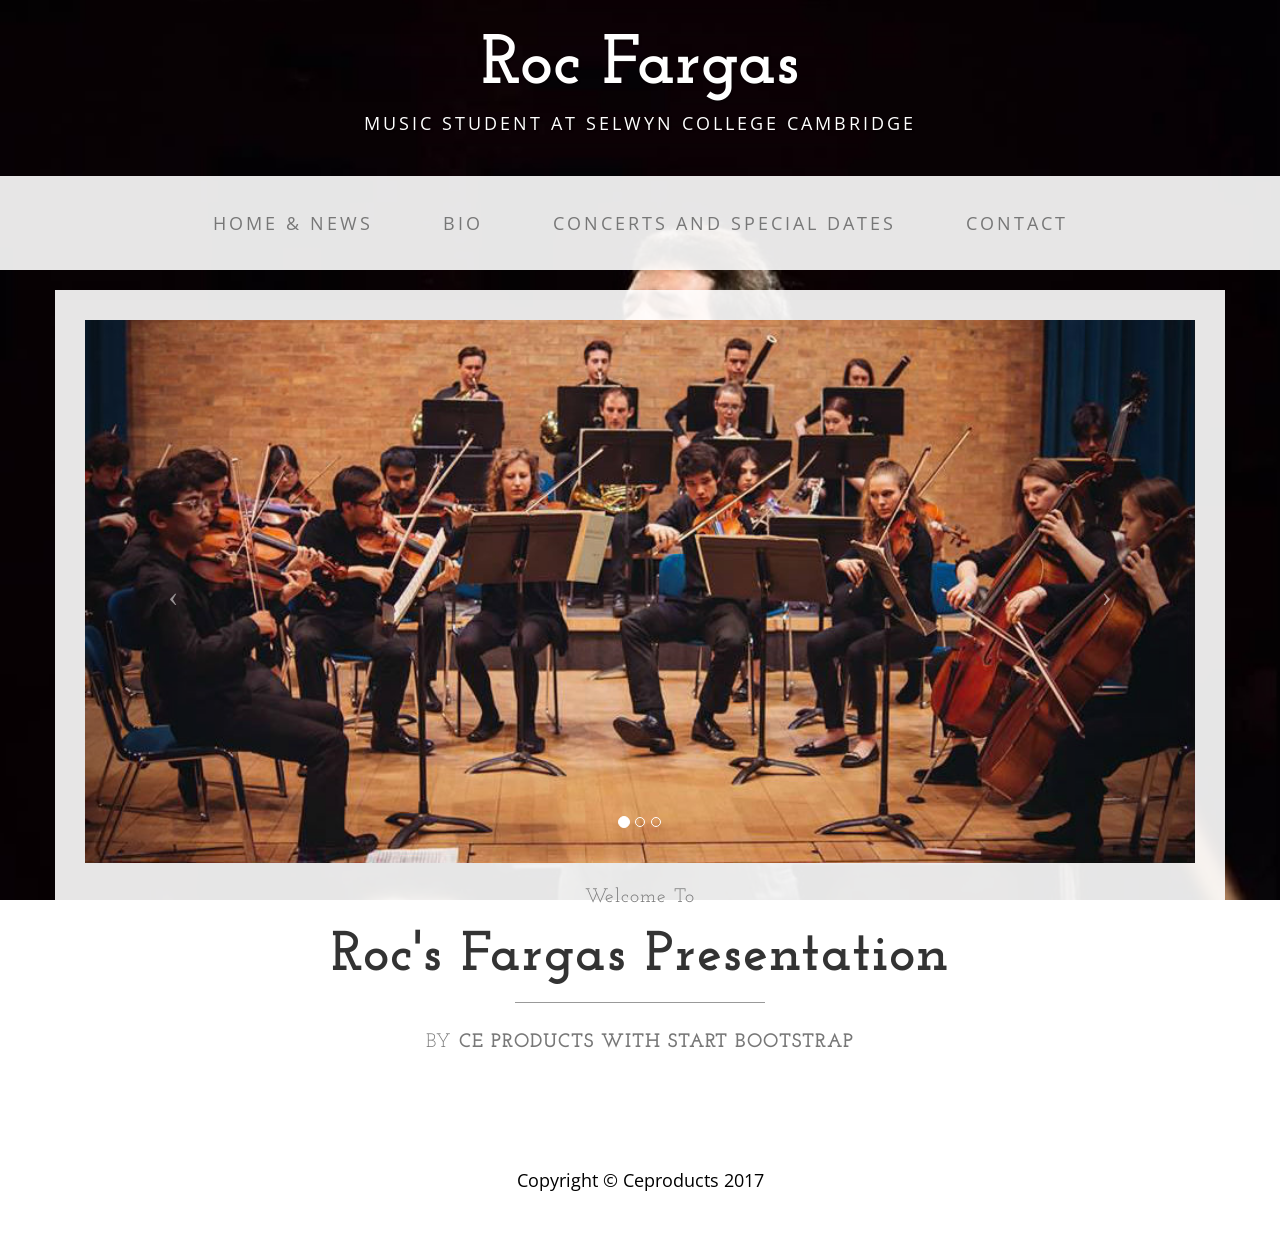
<file: TEWC/index.html>
<!DOCTYPE html>
<html lang="en">

<head>

    <meta charset="utf-8">
    <meta http-equiv="X-UA-Compatible" content="IE=edge">
    <meta name="viewport" content="width=device-width, initial-scale=1">
    <meta name="description" content="">
    <meta name="author" content="">

    <title>Roc Fargas</title>

    <!-- Bootstrap Core CSS -->
    <link href="css/bootstrap.min.css" rel="stylesheet">

    <!-- Custom CSS -->
    <link href="css/business-casual.css" rel="stylesheet">

    <!-- Fonts -->
    <link href="https://fonts.googleapis.com/css?family=Open+Sans:300italic,400italic,600italic,700italic,800italic,400,300,600,700,800" rel="stylesheet" type="text/css">
    <link href="https://fonts.googleapis.com/css?family=Josefin+Slab:100,300,400,600,700,100italic,300italic,400italic,600italic,700italic" rel="stylesheet" type="text/css">

    <!-- HTML5 Shim and Respond.js IE8 support of HTML5 elements and media queries -->
    <!-- WARNING: Respond.js doesn't work if you view the page via file:// -->
    <!--[if lt IE 9]>
    <script src="https://oss.maxcdn.com/libs/html5shiv/3.7.0/html5shiv.js"></script>
    <script src="https://oss.maxcdn.com/libs/respond.js/1.4.2/respond.min.js"></script>
    <![endif]-->

</head>


<body>

    <div class="brand">Roc Fargas</div>
    <div class="address-bar"> Music Student at Selwyn College Cambridge</div>

    <!-- Navigation -->
    <nav class="navbar navbar-default" role="navigation">
        <div class="container">
            <!-- Brand and toggle get grouped for better mobile display -->
            <div class="navbar-header">
                <button type="button" class="navbar-toggle" data-toggle="collapse" data-target="#bs-example-navbar-collapse-1">
                    <span class="sr-only">Toggle navigation</span>
                    <span class="icon-bar"></span>
                    <span class="icon-bar"></span>
                    <span class="icon-bar"></span>
                </button>
                <!-- navbar-brand is hidden on larger screens, but visible when the menu is collapsed -->
                <a class="navbar-brand" href="index.html">Business Casual</a>
            </div>
            <!-- Collect the nav links, forms, and other content for toggling -->
            <div class="collapse navbar-collapse" id="bs-example-navbar-collapse-1">
                <ul class="nav navbar-nav">
                    <li>
                        <a href="index.html">Home & News</a>
                    </li>
                    <li>
                        <a href="about.html">Bio</a>
                    </li>
                    <li>
                        <a href="blog.html">Concerts and special Dates</a>
                    </li>
                    <li>
                        <a href="contact.html">Contact</a>
                    </li>
                </ul>
            </div>
            <!-- /.navbar-collapse -->
        </div>
        <!-- /.container -->
    </nav>

    <div class="container">

        <div class="row">
            <div class="box">
                <div class="col-lg-12 text-center">
                    <div id="carousel-example-generic" class="carousel slide">
                        <!-- Indicators -->
                        <ol class="carousel-indicators hidden-xs">
                            <li data-target="#carousel-example-generic" data-slide-to="0" class="active"></li>
                            <li data-target="#carousel-example-generic" data-slide-to="1"></li>
                            <li data-target="#carousel-example-generic" data-slide-to="2"></li>
                        </ol>

                        <!-- Wrapper for slides -->
                        <div class="carousel-inner">
                            <div class="item active">
                                <img class="img-responsive img-full" src="img/orq-1d.jpg" alt="">
                            </div>
                            <div class="item">
                                <img class="img-responsive img-full" src="img/orq-2dd.jpg" alt="">
                            </div>
                            <div class="item">
                                <img class="img-responsive img-full" src="img/orq-3d.jpg" alt="">
                            </div>
                        </div>

                        <!-- Controls -->
                        <a class="left carousel-control" href="#carousel-example-generic" data-slide="prev">
                            <span class="icon-prev"></span>
                        </a>
                        <a class="right carousel-control" href="#carousel-example-generic" data-slide="next">
                            <span class="icon-next"></span>
                        </a>
                    </div>
                    <h2 class="brand-before">
                        <small>Welcome to</small>
                    </h2>
                    <h1 class="brand-name">Roc's Fargas presentation</h1>
                    <hr class="tagline-divider">
                    <h2>
                        <small>By
                            <strong>Ce Products with Start Bootstrap</strong>
                        </small>
                    </h2>
                </div>
            </div>
        </div>

       <!-- <div class="row">
            <div class="box">
                <div class="col-lg-12">
                    <hr>
                    <h2 class="intro-text text-center">Últimas
                        <strong>noticias</strong>
                    </h2>
                    <hr>
                    <img class="img-responsive img-border img-left" src="img/intro-pic.jpg" alt="">
                    <hr class="visible-xs">
                    <p>The boxes used in this template are nested inbetween a normal Bootstrap row and the start of your column layout. The boxes will be full-width boxes, so if you want to make them smaller then you will need to customize.</p>
                    <p>A huge thanks to <a href="http://join.deathtothestockphoto.com/" target="_blank">Death to the Stock Photo</a> for allowing us to use the beautiful photos that make this template really come to life. When using this template, make sure your photos are decent. Also make sure that the file size on your photos is kept to a minumum to keep load times to a minimum.</p>
                    <p>Lorem ipsum dolor sit amet, consectetur adipiscing elit. Nunc placerat diam quis nisl vestibulum dignissim. In hac habitasse platea dictumst. Interdum et malesuada fames ac ante ipsum primis in faucibus. Pellentesque habitant morbi tristique senectus et netus et malesuada fames ac turpis egestas.</p>
                </div>
            </div>
        </div>

        <div class="row">
            <div class="box">
                <div class="col-lg-12">
                    <hr>
                    <h2 class="intro-text text-center">Beautiful boxes
                        <strong>to showcase your content</strong>
                    </h2>
                    <hr>
                    <p>Use as many boxes as you like, and put anything you want in them! They are great for just about anything, the sky's the limit!</p>
                    <p>Lorem ipsum dolor sit amet, consectetur adipiscing elit. Nunc placerat diam quis nisl vestibulum dignissim. In hac habitasse platea dictumst. Interdum et malesuada fames ac ante ipsum primis in faucibus. Pellentesque habitant morbi tristique senectus et netus et malesuada fames ac turpis egestas.</p>
                </div>
            </div>
        </div>
-->
    </div>
    <!-- /.container -->

    <footer>
        <div class="container">
            <div class="row">
                <div class="col-lg-12 text-center">
                    <p>Copyright &copy; Ceproducts 2017</p>
                </div>
            </div>
        </div>
    </footer>

    <!-- jQuery -->
    <script src="js/jquery.js"></script>

    <!-- Bootstrap Core JavaScript -->
    <script src="js/bootstrap.min.js"></script>

    <!-- Script to Activate the Carousel -->
    <script>
    $('.carousel').carousel({
        interval: 5000 //changes the speed
    })
    </script>

</body>

</html>
</file>
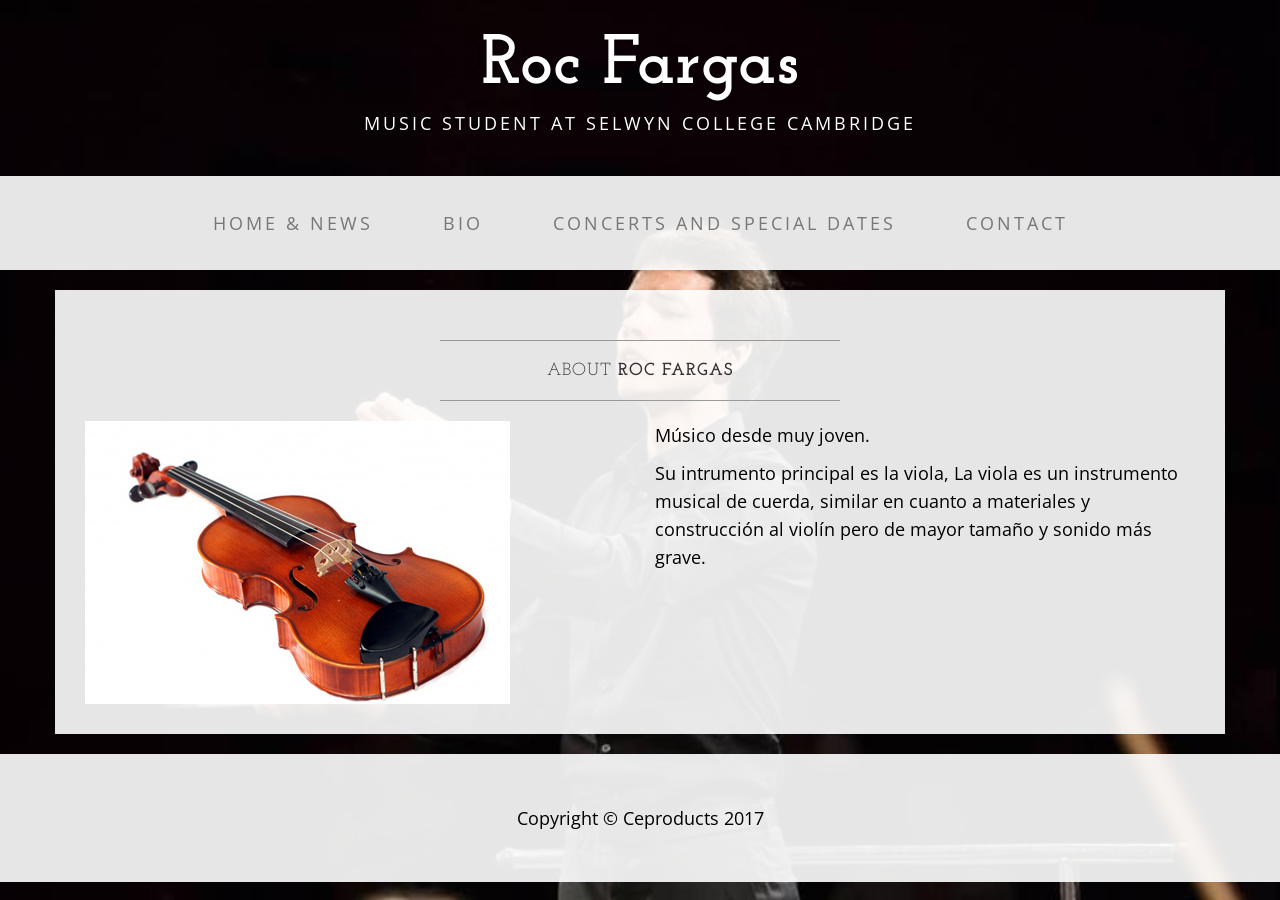
<file: TEWC/about.html>
<!DOCTYPE html>
<html lang="en">

<head>

    <meta charset="utf-8">
    <meta http-equiv="X-UA-Compatible" content="IE=edge">
    <meta name="viewport" content="width=device-width, initial-scale=1">
    <meta name="description" content="">
    <meta name="author" content="">

    <title>Roc Fargas</title>

    <!-- Bootstrap Core CSS -->
    <link href="css/bootstrap.min.css" rel="stylesheet">

    <!-- Custom CSS -->
    <link href="css/business-casual.css" rel="stylesheet">

    <!-- Fonts -->
    <link href="https://fonts.googleapis.com/css?family=Open+Sans:300italic,400italic,600italic,700italic,800italic,400,300,600,700,800" rel="stylesheet" type="text/css">
    <link href="https://fonts.googleapis.com/css?family=Josefin+Slab:100,300,400,600,700,100italic,300italic,400italic,600italic,700italic" rel="stylesheet" type="text/css">

    <!-- HTML5 Shim and Respond.js IE8 support of HTML5 elements and media queries -->
    <!-- WARNING: Respond.js doesn't work if you view the page via file:// -->
    <!--[if lt IE 9]>
        <script src="https://oss.maxcdn.com/libs/html5shiv/3.7.0/html5shiv.js"></script>
        <script src="https://oss.maxcdn.com/libs/respond.js/1.4.2/respond.min.js"></script>
    <![endif]-->

</head>

<body>

<div class="brand">Roc Fargas</div>
<div class="address-bar">Music Student at Selwyn College Cambridge</div>

    <!-- Navigation -->
    <nav class="navbar navbar-default" role="navigation">
        <div class="container">
            <!-- Brand and toggle get grouped for better mobile display -->
            <div class="navbar-header">
                <button type="button" class="navbar-toggle" data-toggle="collapse" data-target="#bs-example-navbar-collapse-1">
                    <span class="sr-only">Toggle navigation</span>
                    <span class="icon-bar"></span>
                    <span class="icon-bar"></span>
                    <span class="icon-bar"></span>
                </button>
                <!-- navbar-brand is hidden on larger screens, but visible when the menu is collapsed -->
                <a class="navbar-brand" href="index.html">HOMEeee</a>
            </div>
            <!-- Collect the nav links, forms, and other content for toggling -->
            <div class="collapse navbar-collapse" id="bs-example-navbar-collapse-1">
                <ul class="nav navbar-nav">
                    <li>
                        <a href="index.html">Home & News</a>
                    </li>
                    <li>
                        <a href="about.html">Bio</a>
                    </li>
                    <li>
                        <a href="blog.html">Concerts and special Dates</a>
                    </li>
                    <li>
                        <a href="contact.html">Contact</a>
                    </li>
                </ul>
            </div>
            <!-- /.navbar-collapse -->
        </div>
        <!-- /.container -->
    </nav>

    <div class="container">

        <div class="row">
            <div class="box">
                <div class="col-lg-12">
                    <hr>
                    <h2 class="intro-text text-center">About
                        <strong>Roc Fargas</strong>
                    </h2>
                    <hr>
                </div>
                <div class="col-md-6">
                    <img class="img-responsive img-border-left" src="img/viola1.jpg" alt="">
                </div>
                <div class="col-md-6">
                    <p>Músico desde muy joven.</p>
                    <p> Su intrumento principal es la viola, La viola es un instrumento musical de cuerda, similar en cuanto a materiales y construcción al violín pero de mayor tamaño y sonido más grave.</p>

                </div>
                <div class="clearfix"></div>
            </div>
        </div>

       <!-- <div class="row">
            <div class="box">
                <div class="col-lg-12">
                    <hr>
                    <h2 class="intro-text text-center">Our
                        <strong>Team</strong>
                    </h2>
                    <hr>
                </div>
                <div class="col-sm-4 text-center">
                    <img class="img-responsive" src="http://placehold.it/750x450" alt="">
                    <h3>John Smith
                        <small>Job Title</small>
                    </h3>
                </div>
                <div class="col-sm-4 text-center">
                    <img class="img-responsive" src="http://placehold.it/750x450" alt="">
                    <h3>John Smith
                        <small>Job Title</small>
                    </h3>
                </div>
                <div class="col-sm-4 text-center">
                    <img class="img-responsive" src="http://placehold.it/750x450" alt="">
                    <h3>John Smith
                        <small>Job Title</small>
                    </h3>
                </div>
                <div class="clearfix"></div>
            </div>
        </div>-->

    </div>
    <!-- /.container -->

    <footer>
        <div class="container">
            <div class="row">
                <div class="col-lg-12 text-center">
                    <p>Copyright &copy; Ceproducts 2017</p>
                </div>
            </div>
        </div>
    </footer>

    <!-- jQuery -->
    <script src="js/jquery.js"></script>

    <!-- Bootstrap Core JavaScript -->
    <script src="js/bootstrap.min.js"></script>

</body>

</html>
</file>
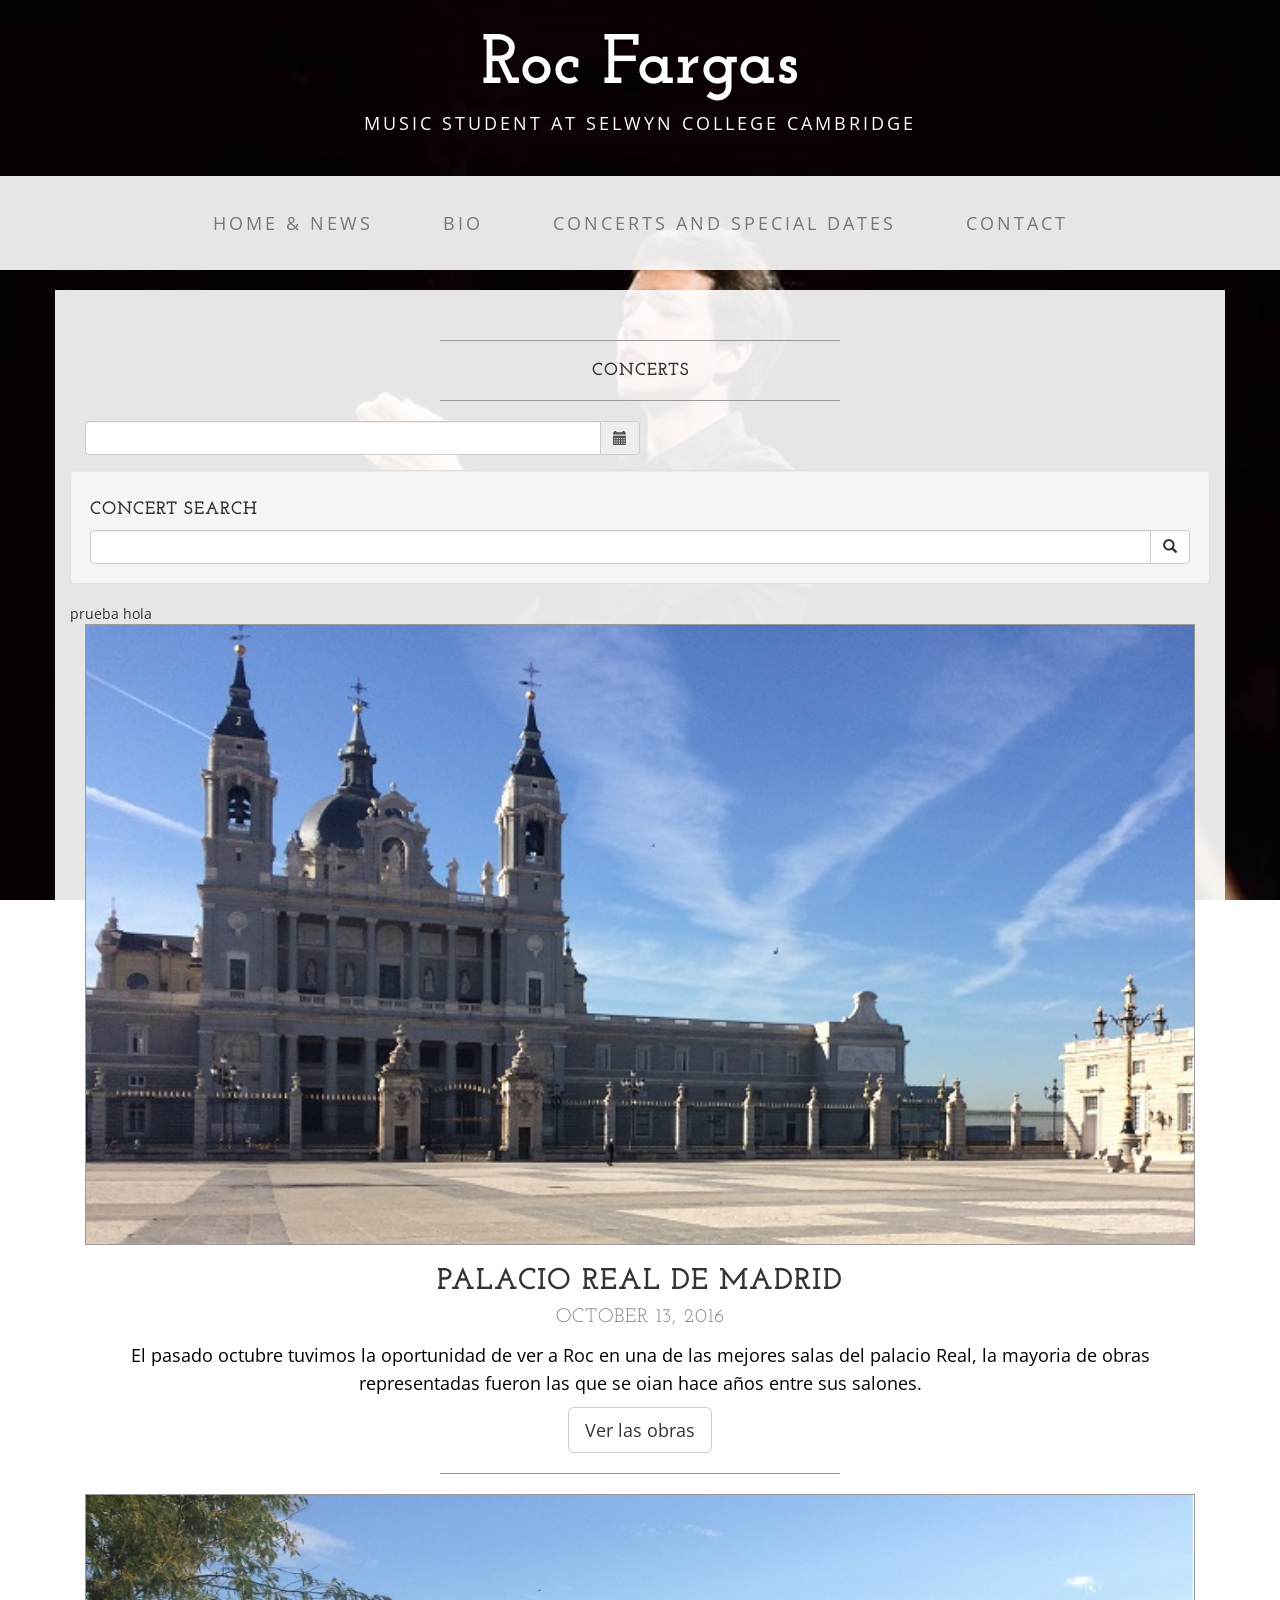
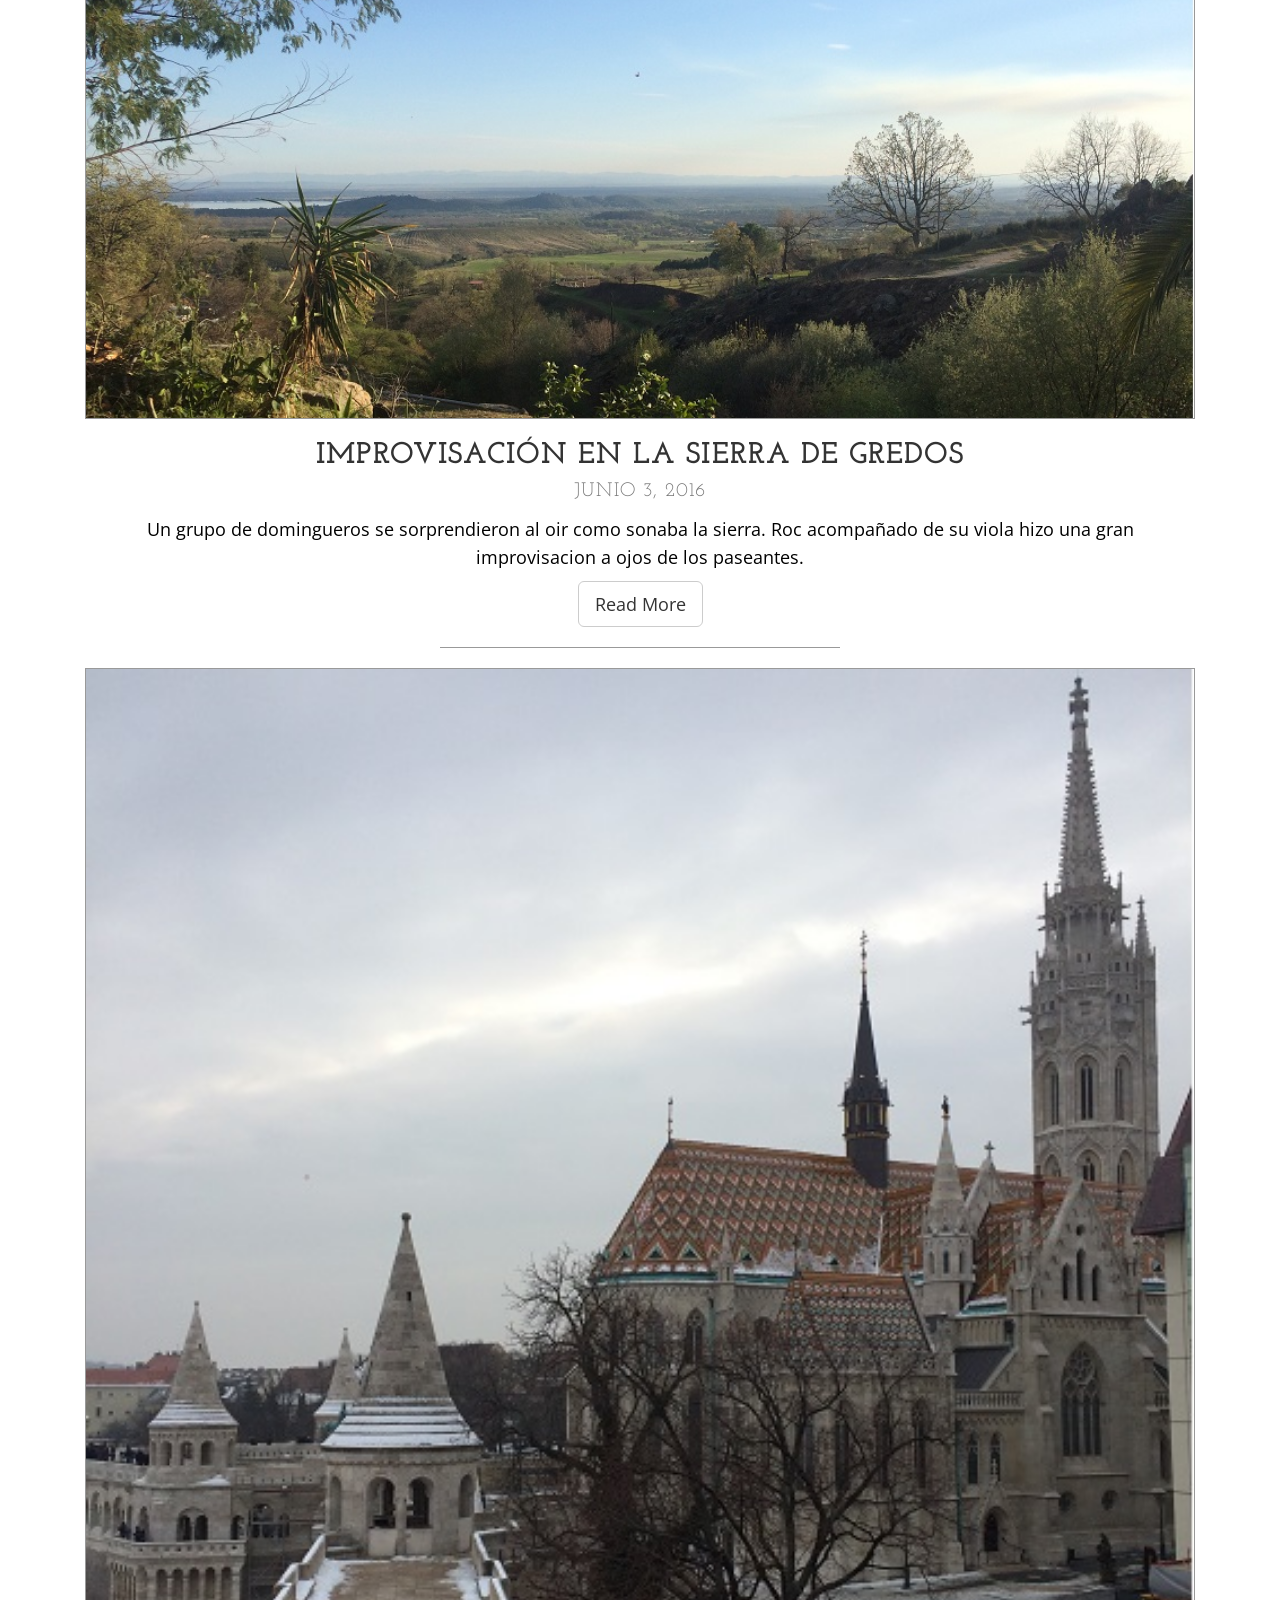
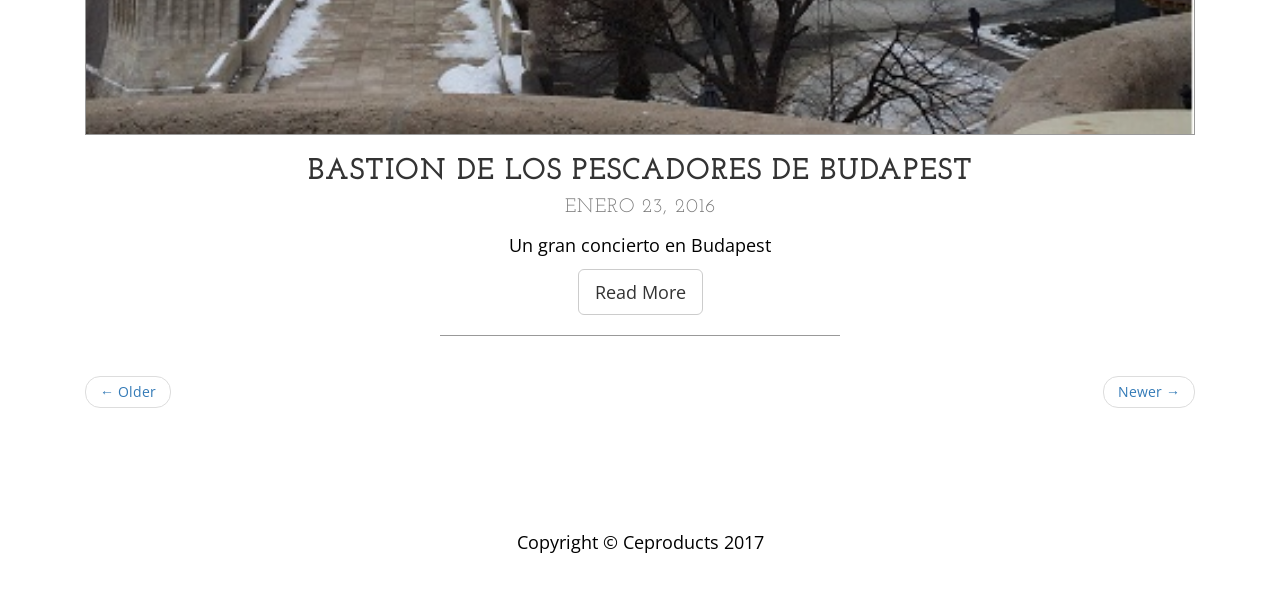
<file: TEWC/blog.html>
<!DOCTYPE html>
<html lang="en">

<head>

    <meta charset="utf-8">
    <meta http-equiv="X-UA-Compatible" content="IE=edge">
    <meta name="viewport" content="width=device-width, initial-scale=1">
    <meta name="description" content="">
    <meta name="author" content="">

    <title>Roc Fargas</title>

    <!-- Bootstrap Core CSS -->
    <link href="css/bootstrap.min.css" rel="stylesheet">

    <!-- Custom CSS -->
    <link href="css/business-casual.css" rel="stylesheet">

    <!-- Fonts -->
    <link href="https://fonts.googleapis.com/css?family=Open+Sans:300italic,400italic,600italic,700italic,800italic,400,300,600,700,800" rel="stylesheet" type="text/css">
    <link href="https://fonts.googleapis.com/css?family=Josefin+Slab:100,300,400,600,700,100italic,300italic,400italic,600italic,700italic" rel="stylesheet" type="text/css">

    <!-- HTML5 Shim and Respond.js IE8 support of HTML5 elements and media queries -->
    <!-- WARNING: Respond.js doesn't work if you view the page via file:// -->
    <!--[if lt IE 9]>
    <script src="https://oss.maxcdn.com/libs/html5shiv/3.7.0/html5shiv.js"></script>
    <script src="https://oss.maxcdn.com/libs/respond.js/1.4.2/respond.min.js"></script>
    <![endif]-->

</head>


<body>

    <div class="brand">Roc Fargas</div>
    <div class="address-bar">Music Student at Selwyn College Cambridge</div>

    <!-- Navigation -->
    <nav class="navbar navbar-default" role="navigation">
        <div class="container">
            <!-- Brand and toggle get grouped for better mobile display -->
            <div class="navbar-header">
                <button type="button" class="navbar-toggle" data-toggle="collapse" data-target="#bs-example-navbar-collapse-1">
                    <span class="sr-only">Toggle navigation</span>
                    <span class="icon-bar"></span>
                    <span class="icon-bar"></span>
                    <span class="icon-bar"></span>
                </button>
                <!-- navbar-brand is hidden on larger screens, but visible when the menu is collapsed -->
                <a class="navbar-brand" href="index.html">Business Casual</a>
            </div>
            <!-- Collect the nav links, forms, and other content for toggling -->
            <div class="collapse navbar-collapse" id="bs-example-navbar-collapse-1">
                <ul class="nav navbar-nav">
                    <li>
                        <a href="index.html">Home & News</a>
                    </li>
                    <li>
                        <a href="about.html">Bio</a>
                    </li>
                    <li>
                        <a href="blog.html">Concerts and special Dates</a>
                    </li>
                    <li>
                        <a href="contact.html">Contact</a>
                    </li>
                </ul>
            </div>
            <!-- /.navbar-collapse -->
        </div>
        <!-- /.container -->
    </nav>

    <div class="container">

        <div class="row">
            <div class="box">
                <div class="col-lg-12">
                    <hr>
                    <h2 class="intro-text text-center"><strong>Concerts</strong></h2>
                    <hr>
                </div>
                <div class="container">
                    <div class="row">
                        <div class='col-sm-6'>
                            <div class="form-group">
                                <div class='input-group date' id='datetimepicker1'>
                                    <input type='text' class="form-control" />
                                    <span class="input-group-addon">
                        <span class="glyphicon glyphicon-calendar"></span>
                    </span>
                                </div>
                            </div>
                        </div>
                        <script type="text/javascript">
                            $(function () {
                                $('#datetimepicker1').datetimepicker();
                            });
                        </script>
                    </div>
                </div>
                <div class="well">
                    <h4>Concert Search</h4>
                    <div class="input-group">
                        <input id="filtrar" type="text" class="form-control" >
                        <span class="input-group-btn">
                            <button class="btn btn-default" type="button">
                                <span class="glyphicon glyphicon-search"></span>
                        </button>
                        </span>
                    </div>
                    <!-- /.input-group -->
                </div>
                <tbody class="buscar">
                    <tr><td>prueba</td><td> hola</td></tr>
                </tbody>
                <div class="col-lg-12 text-center">
                    <img class="img-responsive img-border img-full" src="img/preal.jpg" alt="">
                    <h2>Palacio Real de Madrid
                        <br>
                        <small>October 13, 2016</small>
                    </h2>
                    <p>El pasado octubre tuvimos la oportunidad de ver a Roc en una de las mejores salas del palacio Real, la mayoria de obras representadas fueron las que se oian hace años entre sus salones.</p>
                    <a href="#" class="btn btn-default btn-lg">Ver las obras</a>
                    <hr>
                </div>
                <div class="col-lg-12 text-center">
                    <img class="img-responsive img-border img-full" src="img/gredos.jpg" alt="">
                    <h2>Improvisación en la Sierra de Gredos
                        <br>
                        <small>Junio 3, 2016</small>
                    </h2>
                    <p>Un grupo de domingueros se sorprendieron al oir como sonaba la sierra. Roc acompañado de su viola hizo una gran improvisacion a ojos de los paseantes.</p>
                    <a href="#" class="btn btn-default btn-lg">Read More</a>
                    <hr>
                </div>
                <div class="col-lg-12 text-center">
                    <img class="img-responsive img-border img-full" src="img/budapest.jpg" alt="">
                    <h2>Bastion de los Pescadores de Budapest
                        <br>
                        <small>Enero 23, 2016</small>
                    </h2>
                    <p>Un gran concierto en Budapest</p>
                    <a href="#" class="btn btn-default btn-lg">Read More</a>
                    <hr>
                </div>
                <div class="col-lg-12 text-center">
                    <ul class="pager">
                        <li class="previous"><a href="#">&larr; Older</a>
                        </li>
                        <li class="next"><a href="#">Newer &rarr;</a>
                        </li>
                    </ul>
                </div>

            </div>
        </div>

    </div>
    <!-- /.container -->

    <footer>
        <div class="container">
            <div class="row">
                <div class="col-lg-12 text-center">
                    <p>Copyright &copy; Ceproducts 2017</p>
                </div>
            </div>
        </div>
    </footer>

    <!-- jQuery -->
    <script src="js/jquery.js"></script>

    <!-- Bootstrap Core JavaScript -->
    <script src="js/bootstrap.min.js"></script>

</body>
<script type="text/javascript">
    $(document).ready(function () {
        (function ($) {
            $('#filtrar').keyup(function () {
                var rex = new RegExp($(this).val(), 'i');
                $('.buscar tr').hide();
                $('.buscar tr').filter(function () {
                    return rex.test($(this).text());
                }).show();
            })
        }(jQuery));
    });
</script>
</html>
</file>
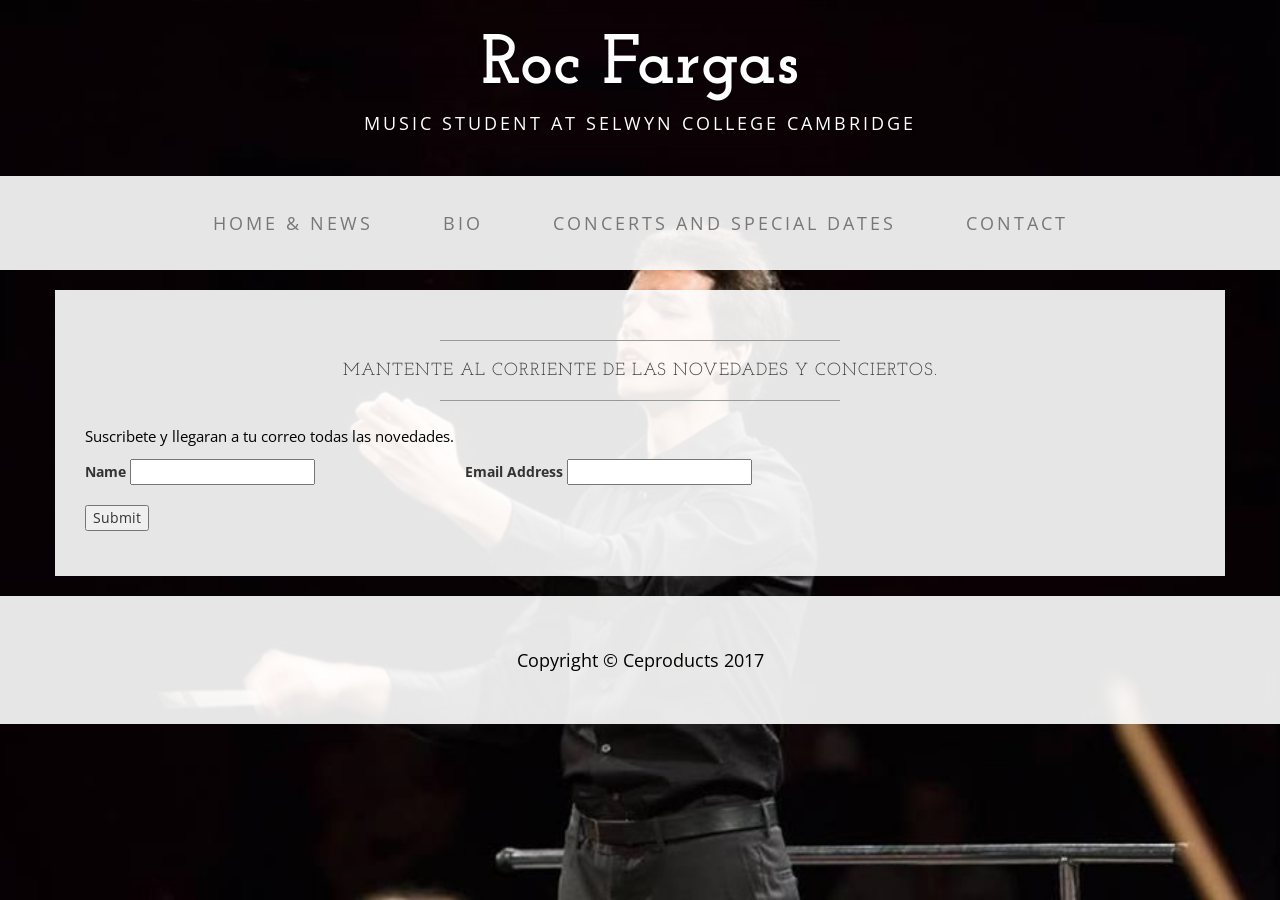
<file: TEWC/contact.html>
<!DOCTYPE html>
<html lang="en">

<head>

    <meta charset="utf-8">
    <meta http-equiv="X-UA-Compatible" content="IE=edge">
    <meta name="viewport" content="width=device-width, initial-scale=1">
    <meta name="description" content="">
    <meta name="author" content="">

    <title>Roc Fargas</title>

    <!-- Bootstrap Core CSS -->
    <link href="css/bootstrap.min.css" rel="stylesheet">

    <!-- Custom CSS -->
    <link href="css/business-casual.css" rel="stylesheet">

    <!-- Fonts -->
    <link href="https://fonts.googleapis.com/css?family=Open+Sans:300italic,400italic,600italic,700italic,800italic,400,300,600,700,800" rel="stylesheet" type="text/css">
    <link href="https://fonts.googleapis.com/css?family=Josefin+Slab:100,300,400,600,700,100italic,300italic,400italic,600italic,700italic" rel="stylesheet" type="text/css">

    <!-- HTML5 Shim and Respond.js IE8 support of HTML5 elements and media queries -->
    <!-- WARNING: Respond.js doesn't work if you view the page via file:// -->
    <!--[if lt IE 9]>
    <script src="https://oss.maxcdn.com/libs/html5shiv/3.7.0/html5shiv.js"></script>
    <script src="https://oss.maxcdn.com/libs/respond.js/1.4.2/respond.min.js"></script>
    <![endif]-->

</head>


<body>

    <div class="brand">Roc Fargas</div>
    <div class="address-bar">Music Student at Selwyn College Cambridge</div>

    <!-- Navigation -->
    <nav class="navbar navbar-default" role="navigation">
        <div class="container">
            <!-- Brand and toggle get grouped for better mobile display -->
            <div class="navbar-header">
                <button type="button" class="navbar-toggle" data-toggle="collapse" data-target="#bs-example-navbar-collapse-1">
                    <span class="sr-only">Toggle navigation</span>
                    <span class="icon-bar"></span>
                    <span class="icon-bar"></span>
                    <span class="icon-bar"></span>
                </button>
                <!-- navbar-brand is hidden on larger screens, but visible when the menu is collapsed -->
                <a class="navbar-brand" href="index.html">Business Casual</a>
            </div>
            <!-- Collect the nav links, forms, and other content for toggling -->
            <div class="collapse navbar-collapse" id="bs-example-navbar-collapse-1">
                <ul class="nav navbar-nav">
                    <li>
                        <a href="index.html">Home & News</a>
                    </li>
                    <li>
                        <a href="about.html">Bio</a>
                    </li>
                    <li>
                        <a href="blog.html">Concerts and special Dates</a>
                    </li>
                    <li>
                        <a href="contact.html">Contact</a>
                    </li>
                </ul>
            </div>
            <!-- /.navbar-collapse -->
        </div>
        <!-- /.container -->
    </nav>

    <div class="container">
        <div class="row">
            <div class="box">
                <div class="col-lg-12">
                    <hr>
                    <h2 class="intro-text text-center">Mantente al corriente de las novedades y conciertos.

                    </h2>
                    <hr>
                    <p><small>Suscribete y llegaran a tu correo todas las novedades.</small></p>
                    <form action= "email.php" method= "post">
                        <div class="row">
                            <div class="form-group col-lg-4">
                                <label>Name
                                <input type="text" name="nombre" />
                                </label>
                            </div>
                            <div class="form-group col-lg-4">
                                <label>Email Address
                                <input type="email" name="email"/>
                                </label>
                            </div>
                           <!-- <div class="form-group col-lg-4">
                                <label>Phone Number</label>
                                <input type="tel" class="form-control">
                            </div>-->
                            <div class="clearfix"></div>
                            <!--<div class="form-group col-lg-12">
                                <label>Message</label>
                                <textarea class="form-control" rows="6"></textarea>
                            </div>-->
                            <div class="form-group col-lg-12">
                                <input type="submit">
                                <!--<input type="hidden" name="save" value="contact">
                                <button type="submit" class="btn btn-default">Submit</button>
                            --></div>
                        </div>
                    </form>
                </div>
            </div>
        </div>

    </div>
    <!-- /.container -->

    <footer>
        <div class="container">
            <div class="row">
                <div class="col-lg-12 text-center">
                    <p>Copyright &copy; Ceproducts 2017</p>
                </div>
            </div>
        </div>
    </footer>

    <!-- jQuery -->
    <script src="js/jquery.js"></script>

    <!-- Bootstrap Core JavaScript -->
    <script src="js/bootstrap.min.js"></script>

</body>

</html>
</file>
<file: TEWC/css/business-casual.css>
/*!
 * Start Bootstrap - Business Casual (http://startbootstrap.com/)
 * Copyright 2013-2016 Start Bootstrap
 * Licensed under MIT (https://github.com/BlackrockDigital/startbootstrap/blob/gh-pages/LICENSE)
 */

body {
    font-family: "Open Sans","Helvetica Neue",Helvetica,Arial,sans-serif;
    background: url('../img/fondo.jpg') no-repeat center center fixed;
    -webkit-background-size: cover;
    -moz-background-size: cover;
    background-size: cover;
    -o-background-size: cover;
}

h1,
h2,
h3,
h4,
h5,
h6 {
    text-transform: uppercase;
    font-family: "Josefin Slab","Helvetica Neue",Helvetica,Arial,sans-serif;
    font-weight: 700;
    letter-spacing: 1px;
}

p {
    font-size: 1.25em;
    line-height: 1.6;
    color: #000;
}

hr {
    max-width: 400px;
    border-color: #999999;
}

.brand,
.address-bar {
    display: none;
}

.navbar-brand {
    text-transform: uppercase;
    font-weight: 900;
    letter-spacing: 2px;
}

.navbar-nav {
    text-transform: uppercase;
    font-weight: 400;
    letter-spacing: 3px;
}

.img-full {
    min-width: 100%;
}

.brand-before,
.brand-name {
    text-transform: capitalize;
}

.brand-before {
    margin: 15px 0;
}

.brand-name {
    margin: 0;
    font-size: 4em;
}

.tagline-divider {
    margin: 15px auto 3px;
    max-width: 250px;
    border-color: #999999;
}

.box {
    margin-bottom: 20px;
    padding: 30px 15px;
    background: #fff;
    background: rgba(255,255,255,0.9);
}

.intro-text {
    text-transform: uppercase;
    font-size: 1.25em;
    font-weight: 400;
    letter-spacing: 1px;
}

.img-border {
    float: none;
    margin: 0 auto 0;
    border: #999999 solid 1px;
}

.img-left {
    float: none;
    margin: 0 auto 0;
}

footer {
    background: #fff;
    background: rgba(255,255,255,0.9);
}

footer p {
    margin: 0;
    padding: 50px 0;
}

@media screen and (min-width:768px) {
    .brand {
        display: inherit;
        margin: 0;
        padding: 30px 0 10px;
        text-align: center;
        text-shadow: 1px 1px 2px rgba(0,0,0,0.5);
        font-family: "Josefin Slab","Helvetica Neue",Helvetica,Arial,sans-serif;
        font-size: 5em;
        font-weight: 700;
        line-height: normal;
        color: #fff;
    }

    .top-divider {
        margin-top: 0;
    }

    .img-left {
        float: left;
        margin-right: 25px;
    }

    .address-bar {
        display: inherit;
        margin: 0;
        padding: 0 0 40px;
        text-align: center;
        text-shadow: 1px 1px 2px rgba(0,0,0,0.5);
        text-transform: uppercase;
        font-size: 1.25em;
        font-weight: 400;
        letter-spacing: 3px;
        color: #fff;
    }

    .navbar {
        border-radius: 0;
    }

    .navbar-header {
        display: none;
    }

    .navbar {
        min-height: 0;
    }

    .navbar-default {
        border: none;
        background: #fff;
        background: rgba(255,255,255,0.9);
    }

    .nav>li>a {
        padding: 35px;
    }

    .navbar-nav>li>a {
        line-height: normal;
    }

    .navbar-nav {
        display: table;
        float: none;
        margin: 0 auto;
        table-layout: fixed;
        font-size: 1.25em;
    }
}

@media screen and (min-width:1200px) {
    .box:after {
        content: '';
        display: table;
        clear: both;
    }
}
</file>
